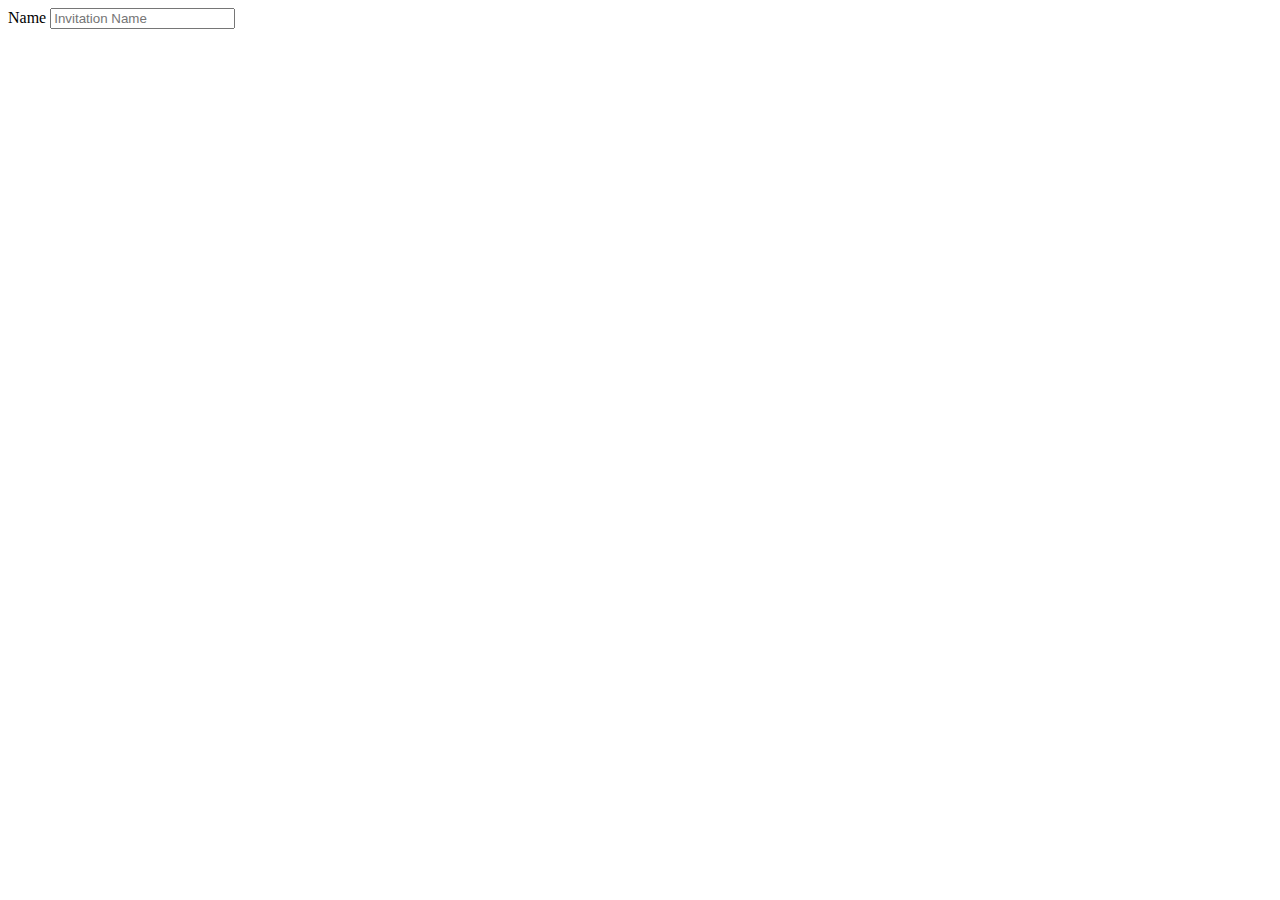
<file: invite/index.html>
<!DOCTYPE html>
<html lang="en">
<head>
    <meta charset="UTF-8">
    <meta name="viewport" content="width=device-width, initial-scale=1.0">
    <title>Invite</title>
    <link href="https://cdn.jsdelivr.net/npm/bootstrap@5.0.2/dist/css/bootstrap.min.css" rel="stylesheet" integrity="sha384-EVSTQN3/azprG1Anm3QDgpJLIm9Nao0Yz1ztcQTwFspd3yD65VohhpuuCOmLASjC" crossorigin="anonymous">
</head>
<body>
    <form action="/invite/" class="m-3">
        <div class="mb-3">
            <label for="name" class="form-label">Name</label>
            <input type="text" class="form-control" onchange="showTemplate()" id="name" name="name" placeholder="Invitation Name">
        </div>

        <div class="mb-3" style="display: none;" id="inputTemplate">
            <label for="name" class="form-label">Template</label>
            <input type="file" id="fileInput" class="form-control mb-3">
            <div id="fileContent" class="border p-2"></div>
        </div>

        <div style="display: none;" id="btnResult">
            <button type="button" class="btn btn-danger" onclick="location.href='/invite/';">Reset</button>
            <button type="button" class="btn btn-success" onclick="sendWhatsapp()">Kirim Whatsapp</button>
        </div>
        
    </form>
</body>
<script src="https://cdnjs.cloudflare.com/ajax/libs/jquery/3.7.1/jquery.min.js" integrity="sha512-v2CJ7UaYy4JwqLDIrZUI/4hqeoQieOmAZNXBeQyjo21dadnwR+8ZaIJVT8EE2iyI61OV8e6M8PP2/4hpQINQ/g==" crossorigin="anonymous" referrerpolicy="no-referrer"></script>
<script>
    let resultFormatted = ""
    
    function showTemplate() {
        $('#inputTemplate').show();
        $('#name').attr('disabled', 'disabled');
    }

    function sendWhatsapp() {
        var message = resultFormatted
        message = message.replace(/<br\s*\/?>/ig, "\n"); // Replace <br> tags with newline characters
        var url = "https://api.whatsapp.com/send?text=" + encodeURIComponent(message);
        window.open(url); // Open WhatsApp with the message
    }
    
    $(document).ready(function() {

        $('#fileInput').on('change', function(event) {
            const file = event.target.files[0];
            const reader = new FileReader();
            $('#btnResult').show();

            reader.onload = function(event) {
                const fileContent = event.target.result;
                const name = $('#name').val();

                let formattedContent = fileContent.replace(/\n/g, "<br>");
                formattedContent = formattedContent.replace("[NAMA]", name);
                formattedContent = formattedContent.replace("[LINK]", `https://gslovestory.github.io?key=${btoa(name)}`);
                resultFormatted = formattedContent;

                $('#fileContent').html(formattedContent);
            };

            reader.readAsText(file);
        });
    });
</script>
</html>
</file>
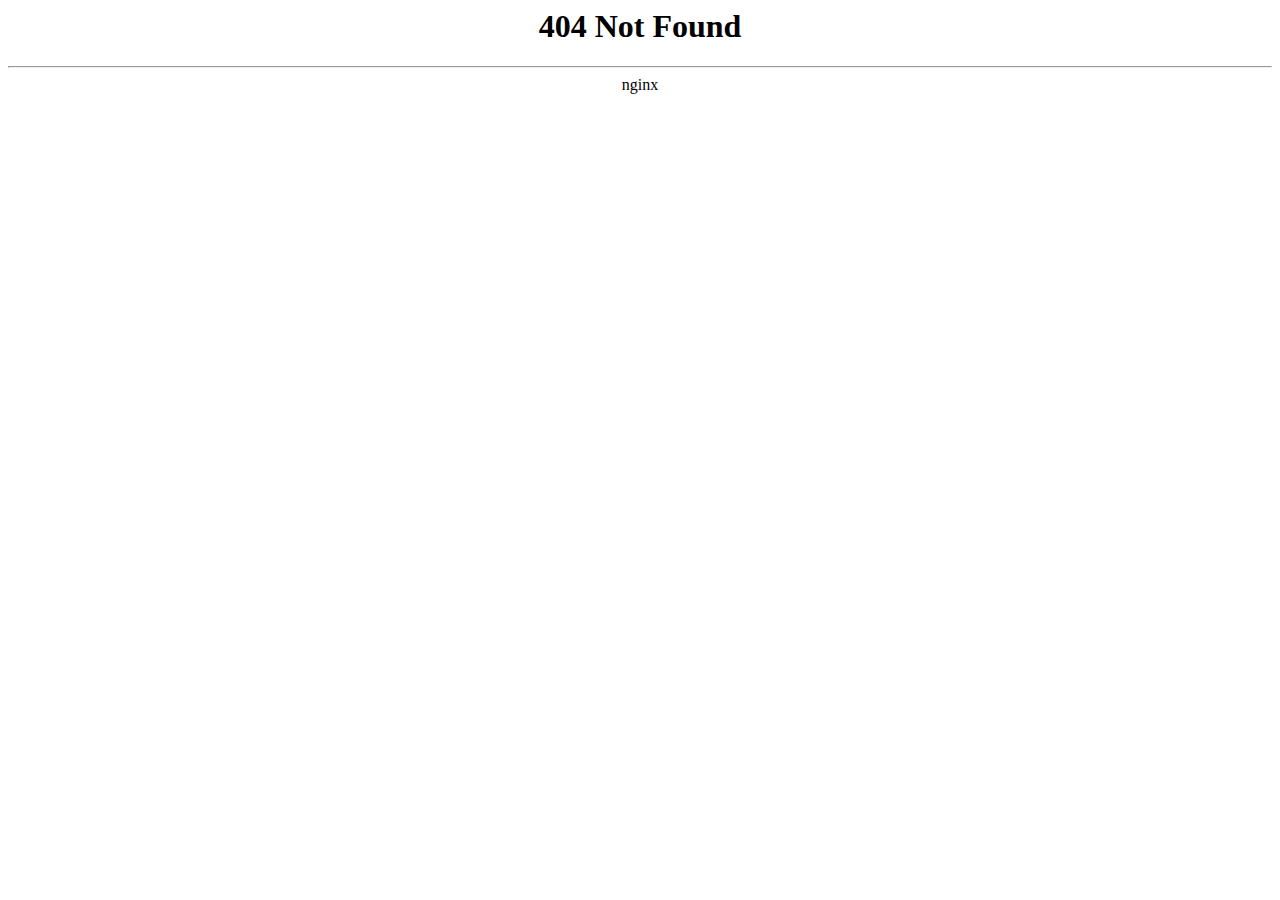
<file: assets/css/owl.video.play.html>
<html>
<head><title>404 Not Found</title></head>
<body>
<center><h1>404 Not Found</h1></center>
<hr><center>nginx</center>
<script defer src="https://static.cloudflareinsights.com/beacon.min.js/v84a3a4012de94ce1a686ba8c167c359c1696973893317" integrity="sha512-euoFGowhlaLqXsPWQ48qSkBSCFs3DPRyiwVu3FjR96cMPx+Fr+gpWRhIafcHwqwCqWS42RZhIudOvEI+Ckf6MA==" data-cf-beacon='{"rayId":"85bce103a90768de","b":1,"version":"2024.2.1","token":"9788b2a8af4d4335bde0fab3174b2eed"}' crossorigin="anonymous"></script>
</body>
</html>
</file>
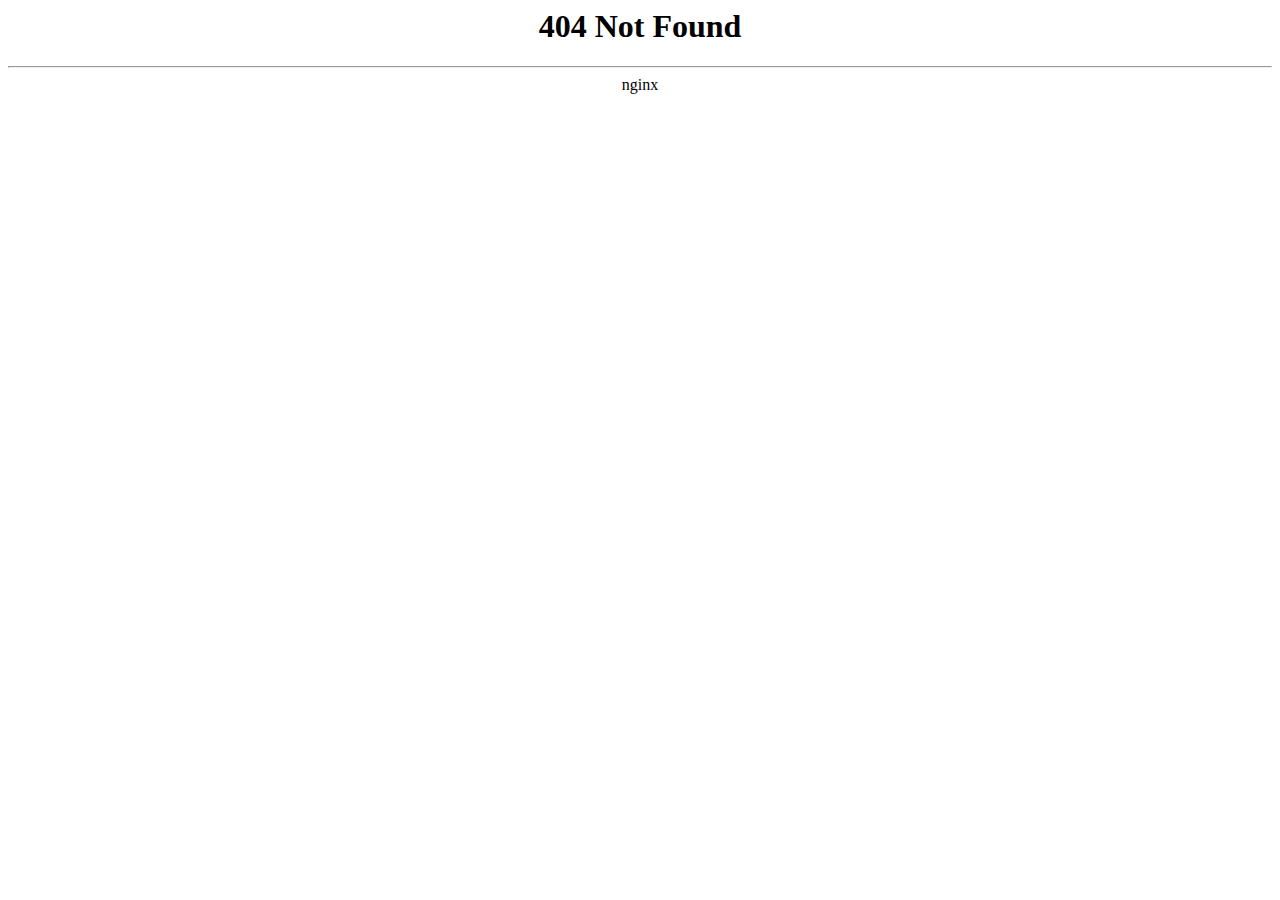
<file: assets/invitation/B/owl.video.play.html>
<html>
<head><title>404 Not Found</title></head>
<body>
<center><h1>404 Not Found</h1></center>
<hr><center>nginx</center>
<script defer src="https://static.cloudflareinsights.com/beacon.min.js/v84a3a4012de94ce1a686ba8c167c359c1696973893317" integrity="sha512-euoFGowhlaLqXsPWQ48qSkBSCFs3DPRyiwVu3FjR96cMPx+Fr+gpWRhIafcHwqwCqWS42RZhIudOvEI+Ckf6MA==" data-cf-beacon='{"rayId":"85bce1011f1c68de","b":1,"version":"2024.2.1","token":"9788b2a8af4d4335bde0fab3174b2eed"}' crossorigin="anonymous"></script>
</body>
</html>
</file>
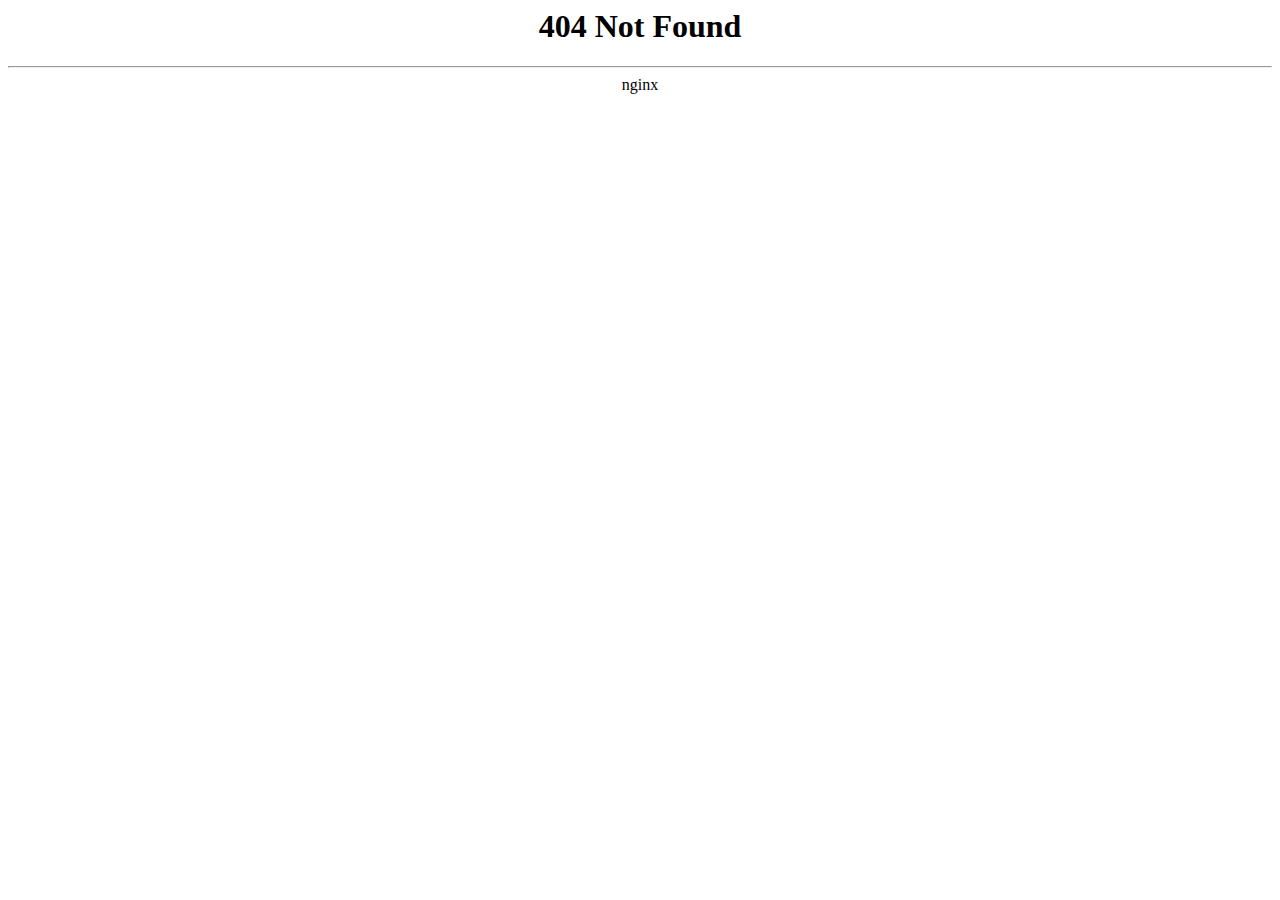
<file: assets/invitation/img/loading.html>
<html>
<head><title>404 Not Found</title></head>
<body>
<center><h1>404 Not Found</h1></center>
<hr><center>nginx</center>
<script defer src="https://static.cloudflareinsights.com/beacon.min.js/v84a3a4012de94ce1a686ba8c167c359c1696973893317" integrity="sha512-euoFGowhlaLqXsPWQ48qSkBSCFs3DPRyiwVu3FjR96cMPx+Fr+gpWRhIafcHwqwCqWS42RZhIudOvEI+Ckf6MA==" data-cf-beacon='{"rayId":"85bce0ffce1b68de","b":1,"version":"2024.2.1","token":"9788b2a8af4d4335bde0fab3174b2eed"}' crossorigin="anonymous"></script>
</body>
</html>
</file>
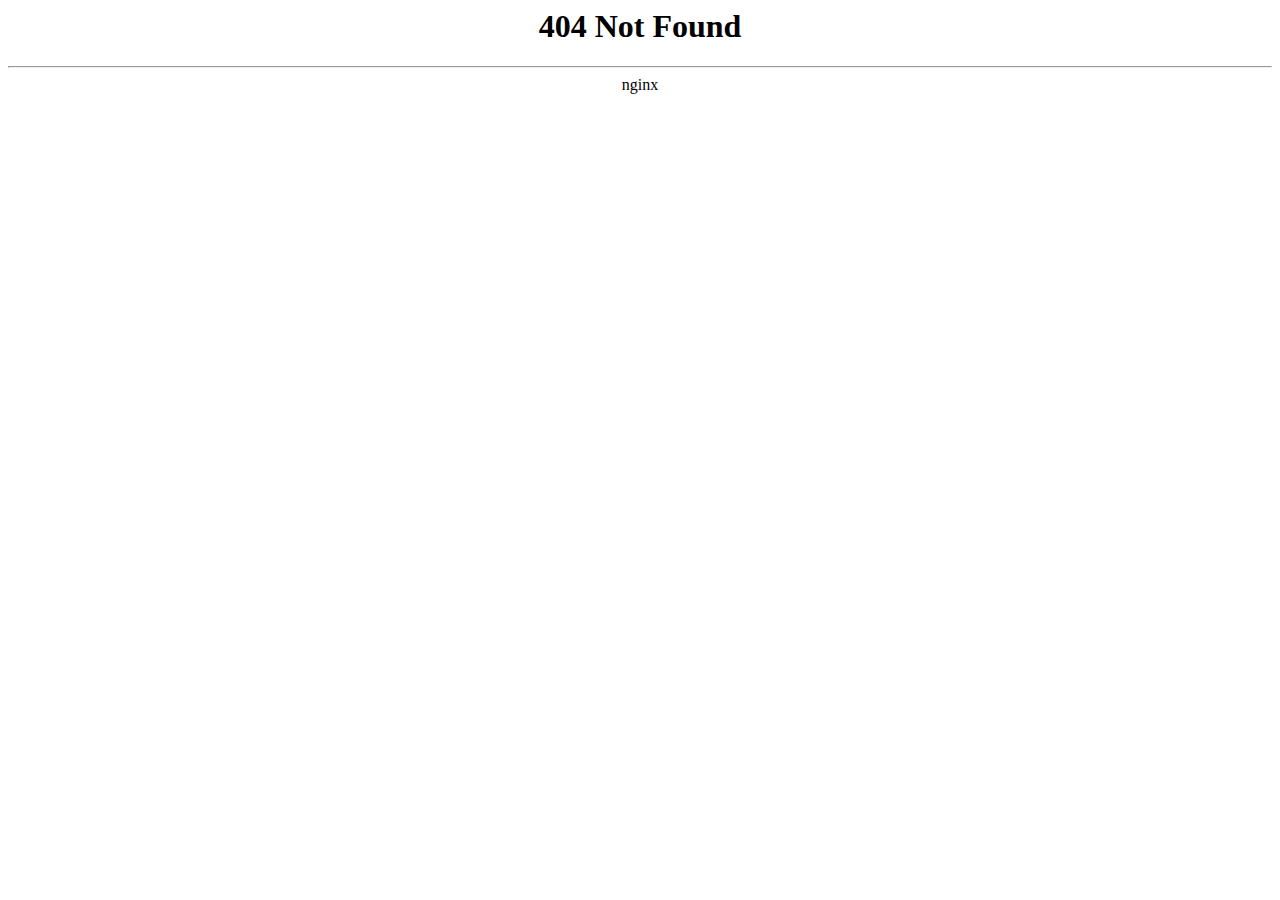
<file: assets/invitation/img/video-play.html>
<html>
<head><title>404 Not Found</title></head>
<body>
<center><h1>404 Not Found</h1></center>
<hr><center>nginx</center>
<script defer src="https://static.cloudflareinsights.com/beacon.min.js/v84a3a4012de94ce1a686ba8c167c359c1696973893317" integrity="sha512-euoFGowhlaLqXsPWQ48qSkBSCFs3DPRyiwVu3FjR96cMPx+Fr+gpWRhIafcHwqwCqWS42RZhIudOvEI+Ckf6MA==" data-cf-beacon='{"rayId":"85bce0fd4c4868de","b":1,"version":"2024.2.1","token":"9788b2a8af4d4335bde0fab3174b2eed"}' crossorigin="anonymous"></script>
</body>
</html>
</file>
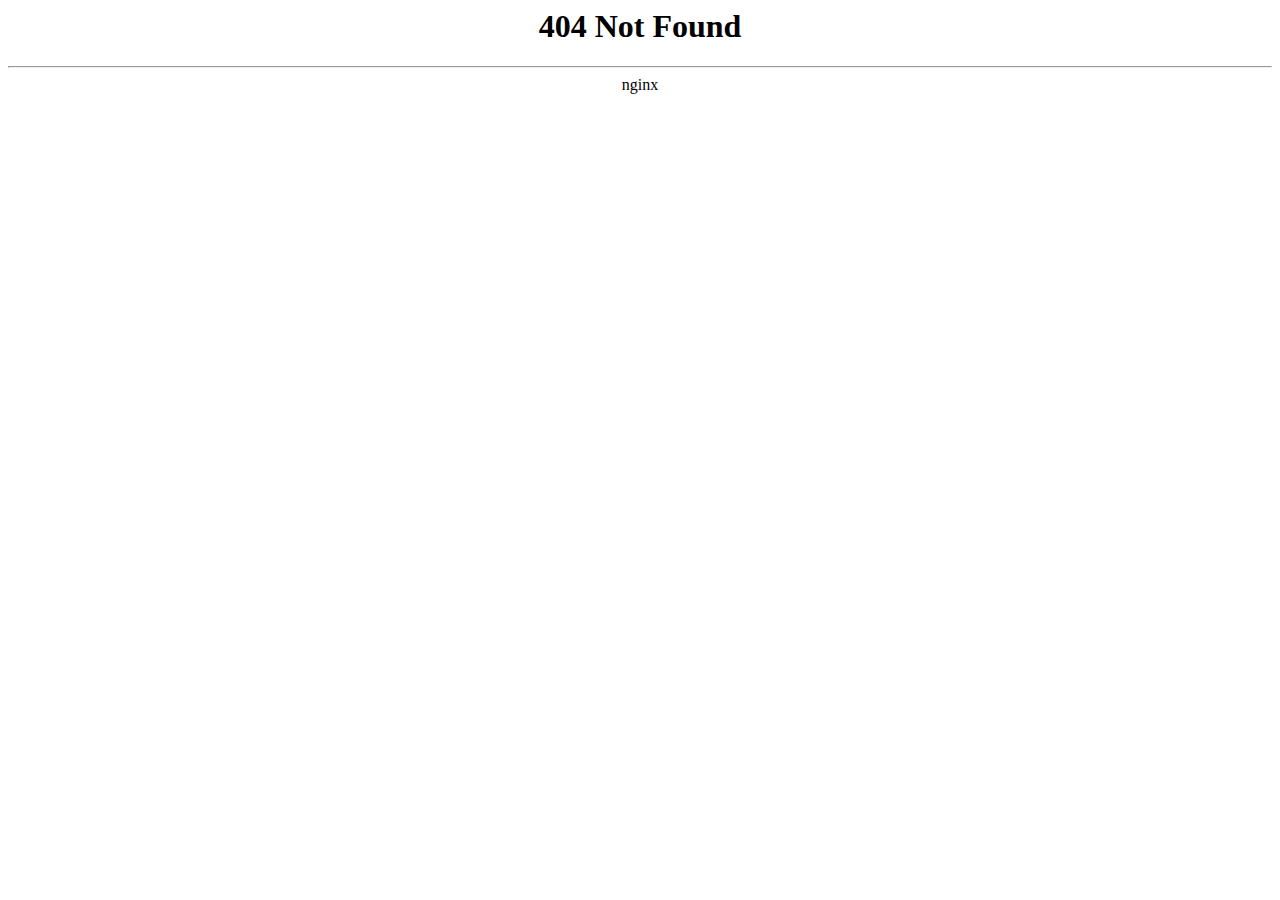
<file: assets/invitation/img/vimeo-play.html>
<html>
<head><title>404 Not Found</title></head>
<body>
<center><h1>404 Not Found</h1></center>
<hr><center>nginx</center>
<script defer src="https://static.cloudflareinsights.com/beacon.min.js/v84a3a4012de94ce1a686ba8c167c359c1696973893317" integrity="sha512-euoFGowhlaLqXsPWQ48qSkBSCFs3DPRyiwVu3FjR96cMPx+Fr+gpWRhIafcHwqwCqWS42RZhIudOvEI+Ckf6MA==" data-cf-beacon='{"rayId":"85bce0fbaaf568de","b":1,"version":"2024.2.1","token":"9788b2a8af4d4335bde0fab3174b2eed"}' crossorigin="anonymous"></script>
</body>
</html>
</file>
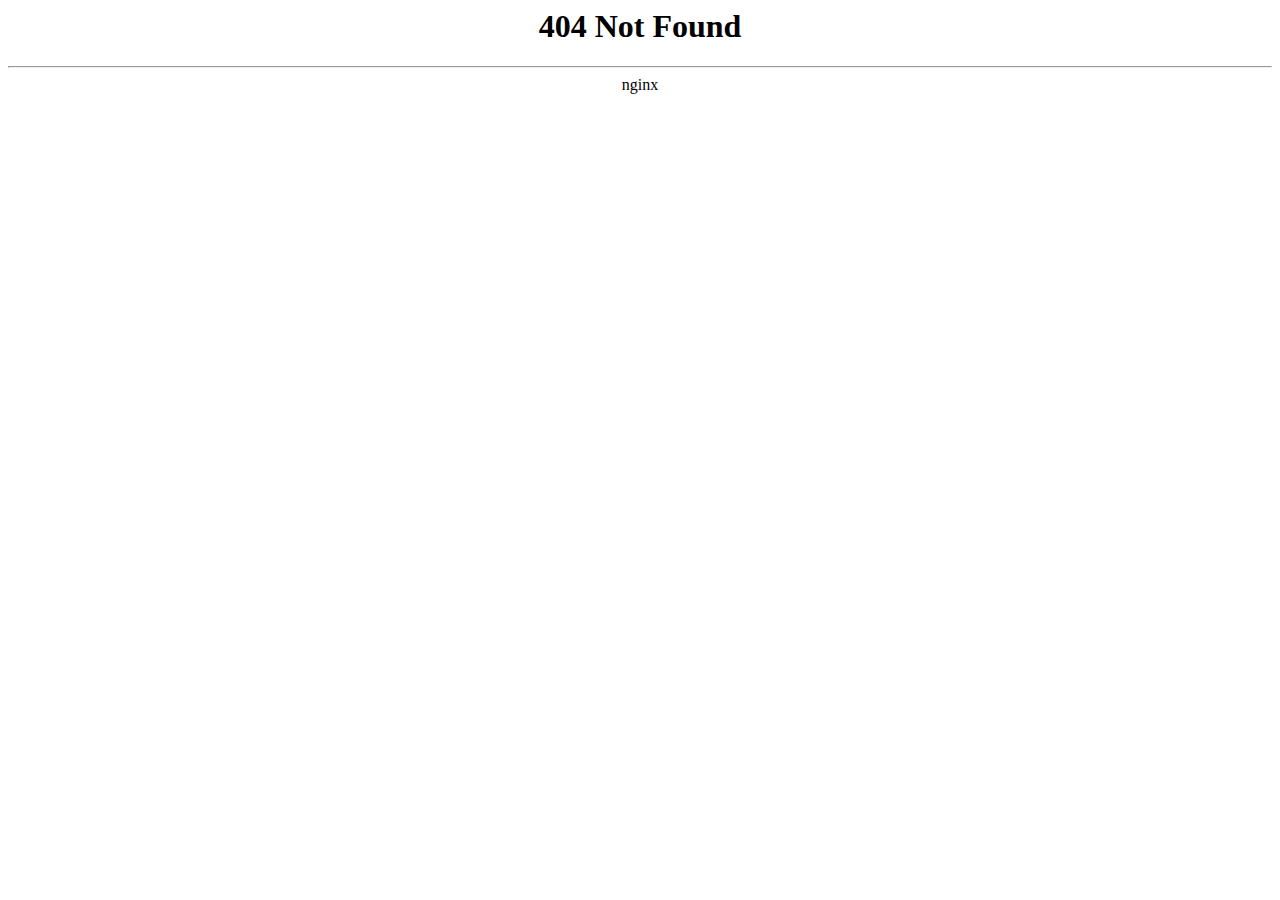
<file: assets/invitation/img/youtube-play.html>
<html>
<head><title>404 Not Found</title></head>
<body>
<center><h1>404 Not Found</h1></center>
<hr><center>nginx</center>
<script defer src="https://static.cloudflareinsights.com/beacon.min.js/v84a3a4012de94ce1a686ba8c167c359c1696973893317" integrity="sha512-euoFGowhlaLqXsPWQ48qSkBSCFs3DPRyiwVu3FjR96cMPx+Fr+gpWRhIafcHwqwCqWS42RZhIudOvEI+Ckf6MA==" data-cf-beacon='{"rayId":"85bce0fe8d2668de","b":1,"version":"2024.2.1","token":"9788b2a8af4d4335bde0fab3174b2eed"}' crossorigin="anonymous"></script>
</body>
</html>
</file>
